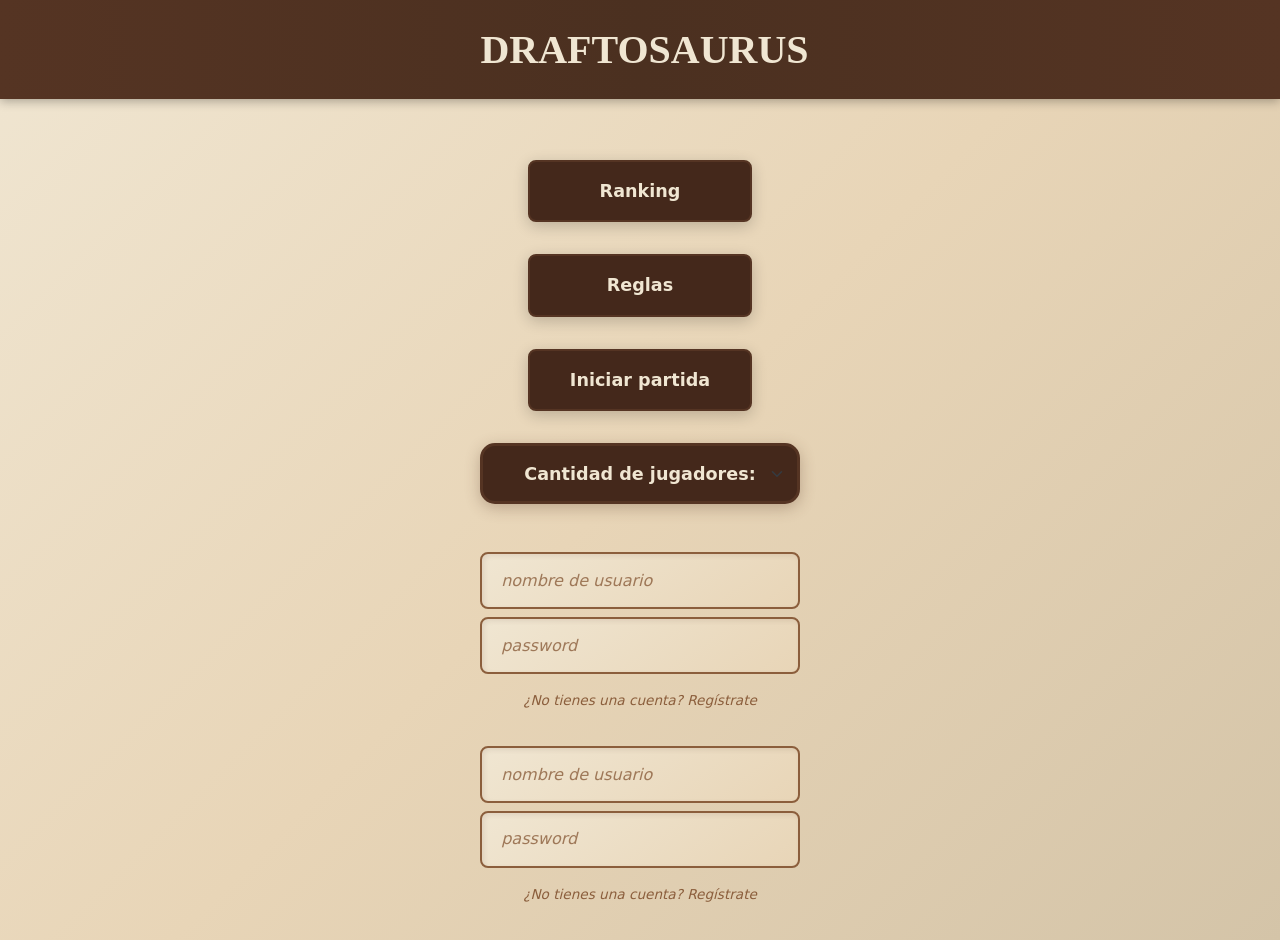
<file: index.html>
<!DOCTYPE html>
<html lang="en">

<head>
    <meta charset="UTF-8">
    <link href="https://cdn.jsdelivr.net/npm/bootstrap@5.3.7/dist/css/bootstrap.min.css" rel="stylesheet"
        integrity="sha384-LN+7fdVzj6u52u30Kp6M/trliBMCMKTyK833zpbD+pXdCLuTusPj697FH4R/5mcr" crossorigin="anonymous">
    <meta name="viewport" content="width=device-width, initial-scale=1.0">
    <title>Login</title>
    <link rel="stylesheet" href="principal.css">
</head>

<body class="paginainicio">
    <header class="encabezadoprincipal">
        <h1>DRAFTOSAURUS</h1>
    </header>

    <div class="recuadromain">
        <br><br>
        <main>
            <a href="ranking.html" class="btn btn-primary d-block text-center w-50 mx-auto botonirranking">Ranking</a>
            <a href="reglas.html" class="btn btn-primary d-block text-center w-50 mx-auto botonreglas">Reglas</a>
            <a href="partida.html" class="btn btn-primary d-block text-center w-50 mx-auto botonpartida">Iniciar
                partida</a>

            <div class="mb-4">
                <select name="cantidad" id="cantidad" class="form-select" required>
                    <option value="1" class="cantidadjugadores">Cantidad de jugadores:</option>
                    <option value="2">2</option>
                    <option value="3">3</option>
                    <option value="4">4</option>
                    <option value="5">5</option>
                </select>
            </div>

            <form action="../../API/login.php">
                <div class="jugador1">
                    <input type="text" class="form-control" id="email1"  name="jugador1"  placeholder="nombre de usuario" required>
                    <input type="password" class="form-control" id="password1" placeholder="password" required>
                    <a href="registro.html" class="enlace-registro">¿No tienes una cuenta? Regístrate</a>
                </div>

                <div class="jugador2">
                    <input type="text" class="form-control" id="email2" name="jugador2" placeholder="nombre de usuario" required>
                    <input type="password" class="form-control" id="password2" placeholder="password" required>
                    <a href="registro.html" class="enlace-registro">¿No tienes una cuenta? Regístrate</a>
                </div>

                <div class="jugador3">
                    <input type="text" class="form-control" id="email3" name="jugador3" placeholder="nombre de usuario" required>
                    <input type="password" class="form-control" id="password3" placeholder="password" required>
                    <a href="registro.html" class="enlace-registro">¿No tienes una cuenta? Regístrate</a>
                </div>

                <div class="jugador4">
                    <input type="text" class="form-control" id="email4" name="jugador4" placeholder="nombre de usuario" required>
                    <input type="password" class="form-control" id="password4" placeholder="password" required>
                    <a href="registro.html" class="enlace-registro">¿No tienes una cuenta? Regístrate</a>
                </div>

                <div class="jugador5">
                    <input type="text" class="form-control" id="email5" name="jugador5" placeholder="nombre de usuario" required>
                    <input type="password" class="form-control" id="password5" placeholder="password" required>
                    <a href="registro.html" class="enlace-registro">¿No tienes una cuenta? Regístrate</a>
                </div>
            </form>
        </main>
    </div>
    
    <script>
        window.addEventListener("DOMContentLoaded", () => {
            const selectElement = document.getElementById("cantidad");
            const bloque_1 = document.querySelector(".jugador1");
            const bloque_2 = document.querySelector(".jugador2");
            const bloque_3 = document.querySelector(".jugador3");
            const bloque_4 = document.querySelector(".jugador4");
            const bloque_5 = document.querySelector(".jugador5");

            // Mostrar inicialmente solo los dos primeros
            bloque_1.style.display = "flex";
            bloque_2.style.display = "flex";
            bloque_3.style.display = "none";
            bloque_4.style.display = "none";
            bloque_5.style.display = "none";

            selectElement.addEventListener("change", (event) => {
                const jugadores = event.target.value;
                console.log(`${jugadores}`);

                if (jugadores == 2) {
                    bloque_1.style.display = "flex";
                    bloque_2.style.display = "flex";
                    bloque_3.style.display = "none";
                    bloque_4.style.display = "none";
                    bloque_5.style.display = "none";
                } else if (jugadores == 3) {
                    bloque_1.style.display = "flex";
                    bloque_2.style.display = "flex";
                    bloque_3.style.display = "flex";
                    bloque_4.style.display = "none";
                    bloque_5.style.display = "none";
                } else if (jugadores == 4) {
                    bloque_1.style.display = "flex";
                    bloque_2.style.display = "flex";
                    bloque_3.style.display = "flex";
                    bloque_4.style.display = "flex";
                    bloque_5.style.display = "none";
                } else if (jugadores == 5) {
                    bloque_1.style.display = "flex";
                    bloque_2.style.display = "flex";
                    bloque_3.style.display = "flex";
                    bloque_4.style.display = "flex";
                    bloque_5.style.display = "flex";
                }
            });
        });
    </script>
</body>

</html>
</file>
<file: principal.css>
/*principal.html */
        /* PÁGINA DE INICIO PRINCIPAL - Estilos para la página principal */
        .paginainicio {
            background: linear-gradient(135deg, #F0E6D2 100%, #F0E6D2 50%, #F0E6D2 100%);
            /* Gradiente beige uniforme */
        }

        /* ENCABEZADO PRINCIPAL - Header con gradiente y sombra */
        .encabezadoprincipal {
            position: fixed;
            /* Se mantiene fijo en la parte superior */
            width: 100%;
            /* Ancho completo de la pantalla */
            height: 11vh;
            /* Altura del 11% de la ventana */
            top: 0;
            /* Posicionado en la parte superior */
            background: linear-gradient(90deg, #553423 0%, #4b3020 50%, #553423 100%);
            /* Gradiente marrón horizontal */
            z-index: 9999;
            /* Prioridad máxima sobre otros elementos */
            color: #F0E6D2;
            /* Color de texto beige claro */
            display: flex;
            /* Usa flexbox para centrar contenido */
            align-items: center;
            /* Centra elementos verticalmente */
            justify-content: center;
            /* Centra elementos horizontalmente */
            box-shadow: 0 0.125rem 0.625rem rgba(0, 0, 0, 0.3);
            /* Sombra sutil */
        }

        .encabezadoprincipal h1 {
            font-family: 'Georgia', serif;
            /* Fuente elegante tipo serif */
            font-size: 2rem;
            /* Tamaño de fuente grande */
            font-weight: bold;
            /* Texto en negrita */
            color: #F0E6D2;
            /* Color de texto beige claro */
            text-transform: uppercase;
            /* Convierte texto a mayúsculas */
            position: relative;
            /* Posicionamiento relativo */
            margin: 0;
            /* Sin margen por defecto */
            margin-left: 1vh !important;
            /* Margen izquierdo forzado */
        }

        /* RECUADRO PRINCIPAL - Contenedor principal con gradiente */
        .recuadromain {
            background: linear-gradient(135deg, #F0E6D2 0%, #E8D5B7 50%, #D4C4A8 100%);
            /* Gradiente beige diagonal */
            width: 100%;
            /* Ancho completo */
            min-height: 100vh;
            /* Altura completa de la ventana */
            padding-top: 4rem;
            /* Espaciado superior */
            display: flex;
            /* Usa flexbox para organizar elementos */
            flex-direction: column;
            /* Organiza elementos en columna */
            justify-content: start;
            /* Alinea elementos al inicio */
            align-items: center;
            /* Centra elementos horizontalmente */
            color: #553423;
            /* Color de texto marrón */
        }

        /* BOTÓN IR AL RANKING - Botón para navegar al ranking */
        .botonirranking {
            background-color: #44281b;
            /* Color de fondo marrón oscuro */
            color: #F0E6D2;
            /* Color de texto beige claro */
            border: 0.125rem solid #553423;
            /* Borde marrón */
            width: 12rem !important;
            /* Ancho fijo forzado */
            padding: 0.75rem 1rem;
            /* Espaciado interior */
            border-radius: 0.5rem;
            /* Esquinas redondeadas */
            box-shadow: 0 0.25rem 0.9375rem rgba(0, 0, 0, 0.2);
            /* Sombra suave */
            transition: all 0.3s ease;
            /* Transición suave para efectos */
            font-weight: 600;
            /* Texto semi-negrita */
            font-size: 1rem;
            /* Tamaño de fuente */
            margin-top: 3rem !important;
            /* Margen superior forzado */
        }

        .botonirranking:hover {
            background-color: #44281b;
            /* Mantiene el color de fondo */
            transform: translateY(-0.1rem);
            /* Eleva el botón ligeramente */
            box-shadow: 0 0.4rem 1.25rem rgba(0, 0, 0, 0.3);
            /* Sombra más pronunciada */
        }

        /*BOTÓN PARTIDA - Botón para iniciar partida
        */
        .botonpartida {
            background-color: #44281b;
            /* Color de fondo marrón oscuro */
            color: #F0E6D2;
            /* Color de texto beige claro */
            border: 0.125rem solid #553423;
            /* Borde marrón */
            width: 12rem !important;
            /* Ancho fijo forzado */
            padding: 0.75rem 1rem;
            /* Espaciado interior */
            border-radius: 0.5rem;
            /* Esquinas redondeadas */
            box-shadow: 0 0.25rem 0.9375rem rgba(0, 0, 0, 0.2);
            /* Sombra suave */
            transition: all 0.3s ease;
            /* Transición suave para efectos */
            font-weight: 600;
            /* Texto semi-negrita */
            font-size: 1rem;
            /* Tamaño de fuente */
            margin-top: 2rem;
            /* Margen superior */
        }

        .botonpartida:hover {
            background-color: #44281b;
            /* Mantiene el color de fondo */
            transform: translateY(-0.1rem);
            /* Eleva el botón ligeramente */
            box-shadow: 0 0.4rem 1.25rem rgba(0, 0, 0, 0.3);
            /* Sombra más pronunciada */
        }

        /* BOTÓN REGLAS - Botón para ver reglas del juego */
        .botonreglas {
            background-color: #44281b;
            /* Color de fondo marrón oscuro */
            color: #F0E6D2;
            /* Color de texto beige claro */
            border: 0.125rem solid #553423;
            /* Borde marrón */
            width: 12rem !important;
            /* Ancho fijo forzado */
            padding: 0.75rem 1rem;
            /* Espaciado interior */
            border-radius: 0.5rem;
            /* Esquinas redondeadas */
            box-shadow: 0 0.25rem 0.9375rem rgba(0, 0, 0, 0.2);
            /* Sombra suave */
            transition: all 0.3s ease;
            /* Transición suave para efectos */
            font-weight: 600;
            /* Texto semi-negrita */
            font-size: 1rem;
            /* Tamaño de fuente */
            margin-top: 2rem !important;
            /* Margen superior forzado */
        }

        .botonreglas:hover {
            background-color: #44281b;
            /* Mantiene el color de fondo */
            transform: translateY(-0.1rem);
            /* Eleva el botón ligeramente */
            box-shadow: 0 0.4rem 1.25rem rgba(0, 0, 0, 0.3);
            /* Sombra más pronunciada */
        }

        /* SELECT DE CANTIDAD - Selector de cantidad de jugadores */
        #cantidad {
            margin-bottom: 3rem !important;
            /* Margen inferior forzado */
            background-color: #44281b;
            /* Color de fondo marrón oscuro */
            color: #F0E6D2;
            /* Color de texto beige claro */
            border: 0.1875rem solid #553423;
            /* Borde marrón grueso */
            border-radius: 0.9375rem;
            /* Esquinas muy redondeadas */
            padding: 0.75rem;
            /* Espaciado interior */
            font-weight: bold;
            /* Texto en negrita */
            box-shadow: 0 0.25rem 0.9375rem rgba(85, 52, 35, 0.3);
            /* Sombra marrón */
            transition: all 0.3s ease;
            /* Transición suave para efectos */
            width: 17.5rem;
            /* Ancho específico */
            font-size: 1rem;
            /* Tamaño de fuente */
            margin-top: 2rem;
            /* Margen superior */
        }

        .cantidadjugadores {
            text-align: center;
            /* Centra el texto */
        }

        #cantidad:hover {
            background: linear-gradient(135deg, #9B6E4C 0%, #634533 50%, #5C3B27 100%);
            /* Gradiente al pasar el mouse */
            transform: translateY(-0.1rem);
            /* Eleva el elemento ligeramente */
            box-shadow: 0 0.4rem 1.25rem rgba(0, 0, 0, 0.3);
            /* Sombra más pronunciada */
            border-color: #8B5E3C;
            /* Cambia el color del borde */
        }

        #cantidad:focus {
            outline: none;
            /* Elimina el outline por defecto */
            border-color: #8B5E3C;
            /* Color del borde al enfocar */
            box-shadow: 0 0 0 0.1875rem rgba(139, 94, 60, 0.3);
            /* Sombra de enfoque */
        }

        #cantidad option {
            background-color: #4b3020;
            /* Color de fondo de las opciones */
            color: #F0E6D2;
            /* Color de texto de las opciones */
        }

        /* CONTENEDORES DE JUGADORES - Contenedores para cada jugador */
        .jugador1,
        .jugador2,
        .jugador3,
        .jugador4,
        .jugador5 {
            display: flex;
            /* Usa flexbox para organizar elementos */
            flex-direction: column;
            /* Organiza elementos en columna */
            justify-content: center;
            /* Centra elementos verticalmente */
            align-items: center;
            /* Centra elementos horizontalmente */
            gap: 0.5rem;
            /* Espaciado pequeño entre elementos */
            margin-bottom: 2rem;
            /* Margen inferior */
        }

        /* INPUTS DE JUGADORES - Campos de entrada para nombres */
        .jugador1 .form-control,
        .jugador2 .form-control,
        .jugador3 .form-control,
        .jugador4 .form-control,
        .jugador5 .form-control {
            width: 17.5rem;
            /* Ancho específico */
            padding: 0.75rem 1rem;
            /* Espaciado interior */
            font-size: 0.875rem;
            /* Tamaño de fuente pequeño */
            border: 0.125rem solid #8B5E3C;
            /* Borde marrón claro */
            background: linear-gradient(145deg, #F0E6D2, #E8D5B7);
            /* Gradiente beige */
            transition: all 0.3s ease;
            /* Transición suave para efectos */
            box-shadow: inset 0.125rem 0.125rem 0.3125rem rgba(85, 52, 35, 0.1);
            /* Sombra interior */
            color: #553423;
            /* Color de texto marrón */
            font-weight: 500;
            /* Texto medio-negrita */
            border-radius: 0.5rem;
            /* Esquinas redondeadas */
        }

        /* EFECTOS HOVER PARA INPUTS - Efectos al pasar el mouse */
        .jugador1 .form-control:hover,
        .jugador2 .form-control:hover,
        .jugador3 .form-control:hover,
        .jugador4 .form-control:hover,
        .jugador5 .form-control:hover {
            border-color: #8B5E3C;
            /* Color del borde al pasar el mouse */
            background: linear-gradient(145deg, #FFFFFF, #F0E6D2);
            /* Gradiente más claro */
            transform: scale(1.02);
            /* Escala ligeramente más grande */
            box-shadow: 0 0.125rem 0.625rem rgba(139, 94, 60, 0.2);
            /* Sombra exterior */
        }

        /* EFECTOS FOCUS PARA INPUTS - Efectos al enfocar */
        .jugador1 .form-control:focus,
        .jugador2 .form-control:focus,
        .jugador3 .form-control:focus,
        .jugador4 .form-control:focus,
        .jugador5 .form-control:focus {
            outline: none;
            /* Elimina el outline por defecto */
            border-color: #553423;
            /* Color del borde al enfocar */
            background: linear-gradient(145deg, #FFFFFF, #F8F3E8);
            /* Gradiente más claro */
            box-shadow: 0 0 0 0.1875rem rgba(85, 52, 35, 0.2), inset 0.125rem 0.125rem 0.3125rem rgba(85, 52, 35, 0.1);
            /* Sombra de enfoque y interior */
            transform: scale(1.03);
            /* Escala ligeramente más grande */
        }

        /* PLACEHOLDER DE INPUTS - Estilo del texto placeholder */
        .jugador1 .form-control::placeholder,
        .jugador2 .form-control::placeholder,
        .jugador3 .form-control::placeholder,
        .jugador4 .form-control::placeholder,
        .jugador5 .form-control::placeholder {
            color: #8B5E3C;
            /* Color del texto placeholder */
            font-style: italic;
            /* Texto en cursiva */
            opacity: 0.8;
            /* Opacidad reducida */
        }

        /* ENLACES DE REGISTRO - Estilos para los enlaces "No tienes cuenta? Regístrate" */
        .enlace-registro {
            font-size: 0.75rem;
            /* Tamaño de fuente pequeño */
            color: #8B5E3C;
            /* Color marrón claro */
            text-decoration: none;
            /* Sin subrayado por defecto */
            font-weight: 500;
            /* Peso de fuente medio */
            font-style: italic;
            /* Texto en cursiva */
            margin-top: 0.25rem;
            /* Margen superior pequeño */
            padding: 0.25rem 0.5rem;
            /* Espaciado interior */
            border-radius: 0.25rem;
            /* Esquinas ligeramente redondeadas */
            transition: all 0.3s ease;
            /* Transición suave para efectos */
            display: inline-block;
            /* Permite aplicar padding y margin */
        }

        .enlace-registro:hover {
            color: #553423;
            /* Color más oscuro al pasar el mouse */
            background-color: rgba(139, 94, 60, 0.1);
            /* Fondo sutil al pasar el mouse */
            text-decoration: underline;
            /* Subrayado al pasar el mouse */
            transform: translateY(-0.05rem);
            /* Elevación sutil */
        }

        .enlace-registro:active {
            color: #44281b;
            /* Color más oscuro al hacer clic */
            transform: translateY(0);
            /* Sin elevación al hacer clic */
        }

        /* ============================================ */
        /* MEDIA QUERIES PARA RESPONSIVE DESIGN */
        /* ============================================ */

        /* PANTALLAS GRANDES (Desktop) - 1200px y más */
        @media (min-width: 1200px) {
            .encabezadoprincipal h1 {
                font-size: 2.5rem;
            }
            
            .botonirranking,
            .botonpartida,
            .botonreglas {
                width: 14rem !important;
                font-size: 1.1rem;
                padding: 1rem 1.2rem;
            }
            
            #cantidad {
                width: 20rem;
                font-size: 1.1rem;
                padding: 0.9rem;
            }
            
            .jugador1 .form-control,
            .jugador2 .form-control,
            .jugador3 .form-control,
            .jugador4 .form-control,
            .jugador5 .form-control {
                width: 20rem;
                font-size: 1rem;
                padding: 0.9rem 1.2rem;
            }
            
            .enlace-registro {
                font-size: 0.85rem;
            }
        }

        /* PANTALLAS MEDIANAS (Tablet) - 768px a 1199px */
        @media (min-width: 768px) and (max-width: 1199px) {
            .encabezadoprincipal {
                height: 10vh;
                padding: 0 1rem;
            }
            
            .encabezadoprincipal h1 {
                font-size: 1.8rem;
                margin-left: 0 !important;
            }
            
            .recuadromain {
                padding-top: 3.5rem;
                padding-left: 1rem;
                padding-right: 1rem;
            }
            
            .botonirranking,
            .botonpartida,
            .botonreglas {
                width: 14rem !important;
                font-size: 1rem;
                margin-top: 1.5rem !important;
            }
            
            .botonpartida {
                margin-top: 1.5rem !important;
            }
            
            #cantidad {
                width: 18rem;
                font-size: 1rem;
                margin-top: 1.5rem;
                margin-bottom: 2rem !important;
            }
            
            .jugador1,
            .jugador2,
            .jugador3,
            .jugador4,
            .jugador5 {
                margin-bottom: 1.5rem;
            }
            
            .jugador1 .form-control,
            .jugador2 .form-control,
            .jugador3 .form-control,
            .jugador4 .form-control,
            .jugador5 .form-control {
                width: 18rem;
                padding: 0.8rem 1rem;
                font-size: 0.9rem;
            }
            
            .enlace-registro {
                font-size: 0.8rem;
            }
        }

        /* PANTALLAS PEQUEÑAS (Mobile) - 767px y menos */
        @media (max-width: 767px) {
            .encabezadoprincipal {
                height: 9vh;
                padding: 0 0.5rem;
            }
            
            .encabezadoprincipal h1 {
                font-size: 1.4rem;
                margin-left: 0 !important;
                text-align: center;
            }
            
            .recuadromain {
                padding-top: 3rem;
                padding-left: 1rem;
                padding-right: 1rem;
            }
            
            .botonirranking,
            .botonpartida,
            .botonreglas {
                width: 90% !important;
                max-width: 16rem !important;
                font-size: 0.95rem;
                margin-top: 1rem !important;
                padding: 0.8rem 1rem;
            }
            
            .botonpartida {
                margin-top: 1rem !important;
            }
            
            #cantidad {
                width: 90%;
                max-width: 18rem;
                font-size: 0.95rem;
                margin-top: 1rem;
                margin-bottom: 1.5rem !important;
                padding: 0.8rem;
            }
            
            .jugador1,
            .jugador2,
            .jugador3,
            .jugador4,
            .jugador5 {
                margin-bottom: 1rem;
                width: 100%;
            }
            
            .jugador1 .form-control,
            .jugador2 .form-control,
            .jugador3 .form-control,
            .jugador4 .form-control,
            .jugador5 .form-control {
                width: 90%;
                max-width: 18rem;
                padding: 0.75rem 0.8rem;
                font-size: 0.85rem;
            }
            
            .enlace-registro {
                font-size: 0.7rem;
                margin-top: 0.3rem;
            }
        }

        /* PANTALLAS MUY PEQUEÑAS (Mobile pequeño) - 480px y menos */
        @media (max-width: 480px) {
            .encabezadoprincipal {
                height: 8vh;
                padding: 0 0.3rem;
            }
            
            .encabezadoprincipal h1 {
                font-size: 1.2rem;
            }
            
            .recuadromain {
                padding-top: 2.5rem;
                padding-left: 0.5rem;
                padding-right: 0.5rem;
            }
            
            .botonirranking,
            .botonpartida,
            .botonreglas {
                width: 95% !important;
                max-width: 14rem !important;
                font-size: 0.9rem;
                margin-top: 0.8rem !important;
                padding: 0.7rem 0.8rem;
            }
            
            .botonpartida {
                margin-top: 0.8rem !important;
            }
            
            #cantidad {
                width: 95%;
                max-width: 16rem;
                font-size: 0.9rem;
                margin-top: 0.8rem;
                margin-bottom: 1rem !important;
                padding: 0.7rem;
            }
            
            .jugador1,
            .jugador2,
            .jugador3,
            .jugador4,
            .jugador5 {
                margin-bottom: 0.8rem;
            }
            
            .jugador1 .form-control,
            .jugador2 .form-control,
            .jugador3 .form-control,
            .jugador4 .form-control,
            .jugador5 .form-control {
                width: 95%;
                max-width: 16rem;
                padding: 0.6rem 0.7rem;
                font-size: 0.8rem;
            }
            
            .enlace-registro {
                font-size: 0.65rem;
                margin-top: 0.35rem;
            }
        }
</file>
